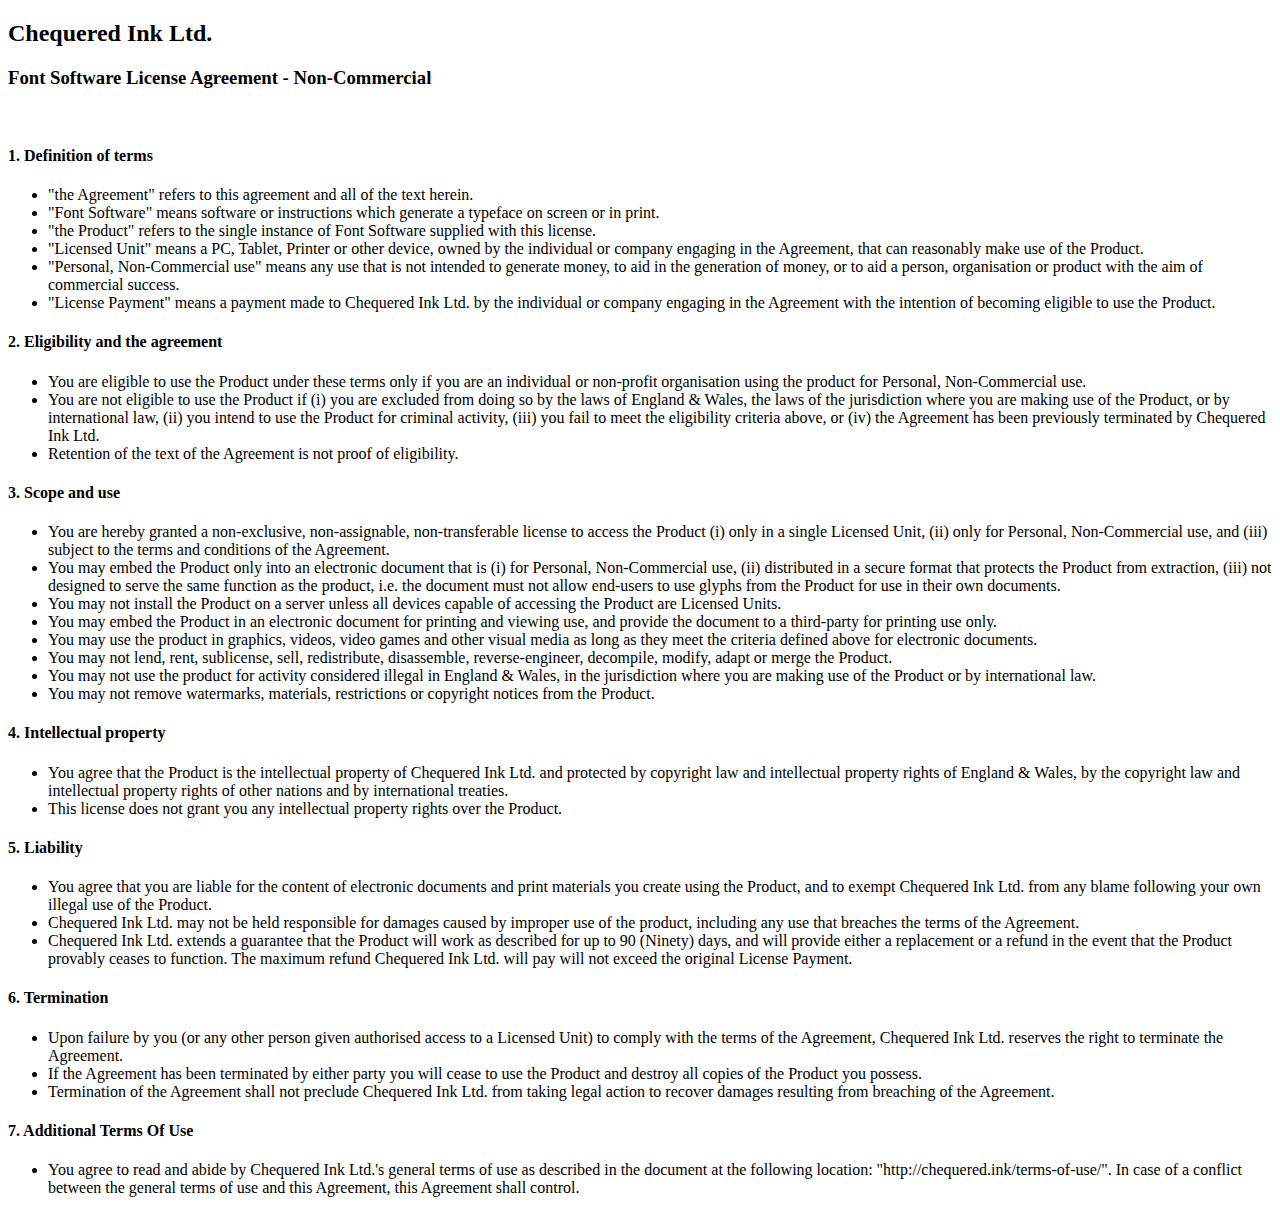
<file: misc/FSLA_NonCommercial_License-4726.html>
<!DOCTYPE html>
<html>
<head>
<title>Font Software License Agreement - Non-Commercial</title>
</head>
<body>
<h2>Chequered Ink Ltd.</h2>
<h3>Font Software License Agreement - Non-Commercial</h3><br/>
<h4>1. Definition of terms</h4>
<ul>
<li>"the Agreement" refers to this agreement and all of the text herein.</li>
<li>"Font Software" means software or instructions which generate a typeface on screen or in print.</li>
<li>"the Product" refers to the single instance of Font Software supplied with this license.</li>
<li>"Licensed Unit" means a PC, Tablet, Printer or other device, owned by the individual or company engaging in the Agreement, that can reasonably make use of the Product.</li>
<li>"Personal, Non-Commercial use" means any use that is not intended to generate money, to aid in the generation of money, or to aid a person, organisation or product with the aim of commercial success.</li>
<li>"License Payment" means a payment made to Chequered Ink Ltd. by the individual or company engaging in the Agreement with the intention of becoming eligible to use the Product.</li>
</ul>

<h4>2. Eligibility and the agreement</h4>
<ul>
<li>You are eligible to use the Product under these terms only if you are an individual or non-profit organisation using the product for Personal, Non-Commercial use.</li>
<li>You are not eligible to use the Product if (i) you are excluded from doing so by the laws of England & Wales, the laws of the jurisdiction where you are making use of the Product, or by international law, (ii) you intend to use the Product for criminal activity, (iii) you fail to meet the eligibility criteria above, or (iv) the Agreement has been previously terminated by Chequered Ink Ltd.</li>
<li>Retention of the text of the Agreement is not proof of eligibility.</li>
</ul>

<h4>3. Scope and use</h4>
<ul>
<li>You are hereby granted a non-exclusive, non-assignable, non-transferable license to access the Product (i) only in a single Licensed Unit, (ii) only for Personal, Non-Commercial use, and (iii) subject to the terms and conditions of the Agreement.</li>
<li>You may embed the Product only into an electronic document that is (i) for Personal, Non-Commercial use, (ii) distributed in a secure format that protects the Product from extraction, (iii) not designed to serve the same function as the product, i.e. the document must not allow end-users to use glyphs from the Product for use in their own documents.</li>
<li>You may not install the Product on a server unless all devices capable of accessing the Product are Licensed Units.</li>
<li>You may embed the Product in an electronic document for printing and viewing use, and provide the document to a third-party for printing use only.</li>
<li>You may use the product in graphics, videos, video games and other visual media as long as they meet the criteria defined above for electronic documents.</li>
<li>You may not lend, rent, sublicense, sell, redistribute, disassemble, reverse-engineer, decompile, modify, adapt or merge the Product.</li>
<li>You may not use the product for activity considered illegal in England & Wales, in the jurisdiction where you are making use of the Product or by international law.</li>
<li>You may not remove watermarks, materials, restrictions or copyright notices from the Product.</li>
</ul>

<h4>4. Intellectual property</h4>
<ul>
<li>You agree that the Product is the intellectual property of Chequered Ink Ltd. and protected by copyright law and intellectual property rights of England & Wales, by the copyright law and intellectual property rights of other nations and by international treaties.</li>
<li>This license does not grant you any intellectual property rights over the Product.</li>
</ul>

<h4>5. Liability</h4>
<ul>
<li>You agree that you are liable for the content of electronic documents and print materials you create using the Product, and to exempt Chequered Ink Ltd. from any blame following your own illegal use of the Product.</li>
<li>Chequered Ink Ltd. may not be held responsible for damages caused by improper use of the product, including any use that breaches the terms of the Agreement.</li>
<li>Chequered Ink Ltd. extends a guarantee that the Product will work as described for up to 90 (Ninety) days, and will provide either a replacement or a refund in the event that the Product provably ceases to function. The maximum refund Chequered Ink Ltd. will pay will not exceed the original License Payment.</li>
</ul>

<h4>6. Termination</h4>
<ul>
<li>Upon failure by you (or any other person given authorised access to a Licensed Unit) to comply with the terms of the Agreement, Chequered Ink Ltd. reserves the right to terminate the Agreement.</li>
<li>If the Agreement has been terminated by either party you will cease to use the Product and destroy all copies of the Product you possess.</li>
<li>Termination of the Agreement shall not preclude Chequered Ink Ltd. from taking legal action to recover damages resulting from breaching of the Agreement.</li>
</ul>

<h4>7. Additional Terms Of Use</h4>
<ul>
<li>You agree to read and abide by Chequered Ink Ltd.'s general terms of use as described in the document at the following location: "http://chequered.ink/terms-of-use/". In case of a conflict between the general terms of use and this Agreement, this Agreement shall control.</li>
</ul>
</body>
</html>
</file>
